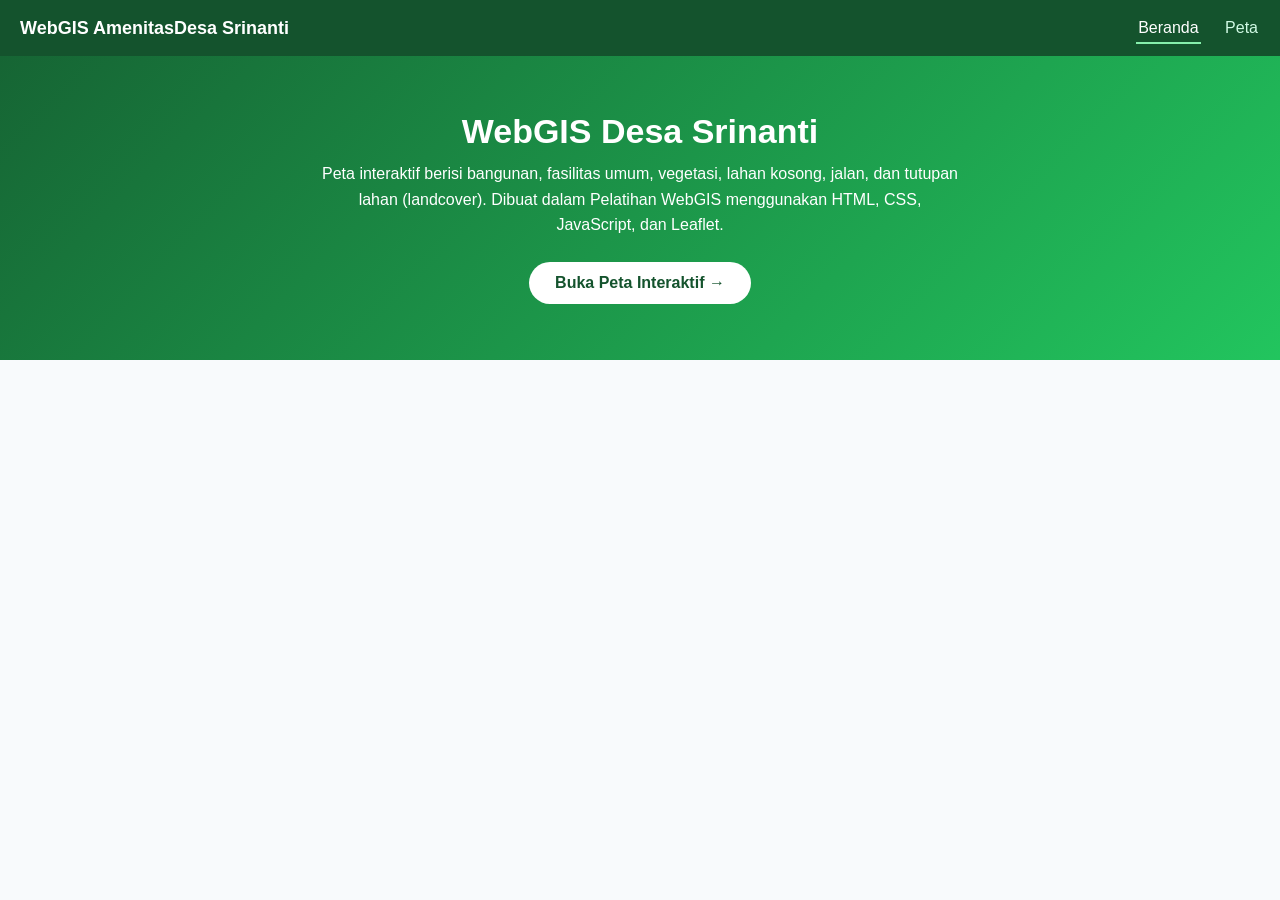
<file: index.html>
<!DOCTYPE html>
<html lang="id">
<head>
    <meta charset="UTF-8">
    <meta name="viewport" content="width=device-width, initial-scale=1.0">
    <title>Beranda - WebGIS Desa Srinanti</title>

    <!-- CSS dasar project + CSS beranda/navbar -->
    <link rel="stylesheet" href="style.css">
    <link rel="stylesheet" href="halaman.css">
</head>
<body>

    <!-- Navbar -->
    <header class="navbar">
        <a class="brand" href="index.html">WebGIS AmenitasDesa Srinanti</a>
        <nav>
            <a href="index.html" class="aktif">Beranda</a>
            <a href="peta.html">Peta</a>
        </nav>
    </header>

    <!-- Hero -->
    <section class="hero">
        <h1>WebGIS Desa Srinanti</h1>
        <p>
            Peta interaktif berisi bangunan, fasilitas umum, vegetasi, lahan kosong,
            jalan, dan tutupan lahan (landcover). Dibuat dalam Pelatihan WebGIS
            menggunakan HTML, CSS, JavaScript, dan Leaflet.
        </p>
        <a class="tombol" href="peta.html">Buka Peta Interaktif &rarr;</a>
    </section>

</body>
</html>
</file>
<file: style.css>
body {
    margin: 0;
    font-family: Arial;
}

h1 {
    margin: 10px 15px;
    font-size: 22px;
}

#map {
    height: 660px;
}

/* Legenda (dipakai di script.js, bagian Legenda) */
.legend {
    background: white;
    padding: 8px 10px;
    border-radius: 6px;
    box-shadow: 0 0 6px rgba(0, 0, 0, 0.3);
    font-size: 12px;
    line-height: 18px;
}

.legend b {
    display: block;
    margin: 4px 0 2px;
}

.legend i {
    display: inline-block;
    width: 14px;
    height: 14px;
    margin-right: 6px;
    vertical-align: middle;
    border: 1px solid #555;
}
</file>
<file: halaman.css>
/* CSS tambahan untuk eksperimen beranda + peta (Day 3).
   Dimuat SETELAH style.css. */

* { box-sizing: border-box; }

body { background: #f8fafc; color: #1f2937; }

/* ---------- Navbar (dipakai di index.html dan peta.html) ---------- */
.navbar {
    display: flex;
    align-items: center;
    justify-content: space-between;
    height: 56px;
    padding: 0 20px;
    background: #14532d;
    color: white;
}

.navbar .brand {
    color: white;
    font-weight: bold;
    font-size: 18px;
    text-decoration: none;
}

.navbar nav a {
    color: #d1fae5;
    text-decoration: none;
    margin-left: 18px;
    padding: 6px 2px;
    border-bottom: 2px solid transparent;
}

.navbar nav a:hover,
.navbar nav a.aktif {
    color: white;
    border-bottom-color: #86efac;
}

/* ---------- Halaman Peta ---------- */
body.halaman-peta #map {
    height: calc(100vh - 56px);
    height: calc(100dvh - 56px);   /* browser mobile modern */
}

/* ---------- Halaman Beranda ---------- */
.hero {
    padding: 56px 20px;
    text-align: center;
    background: linear-gradient(135deg, #166534, #22c55e);
    color: white;
}

.hero h1 {
    margin: 0 0 10px;
    font-size: 34px;
}

.hero p {
    max-width: 640px;
    margin: 0 auto 24px;
    line-height: 1.6;
}

.tombol {
    display: inline-block;
    padding: 12px 26px;
    background: white;
    color: #14532d;
    font-weight: bold;
    text-decoration: none;
    border-radius: 999px;
}

.tombol:hover { background: #dcfce7; }
</file>
